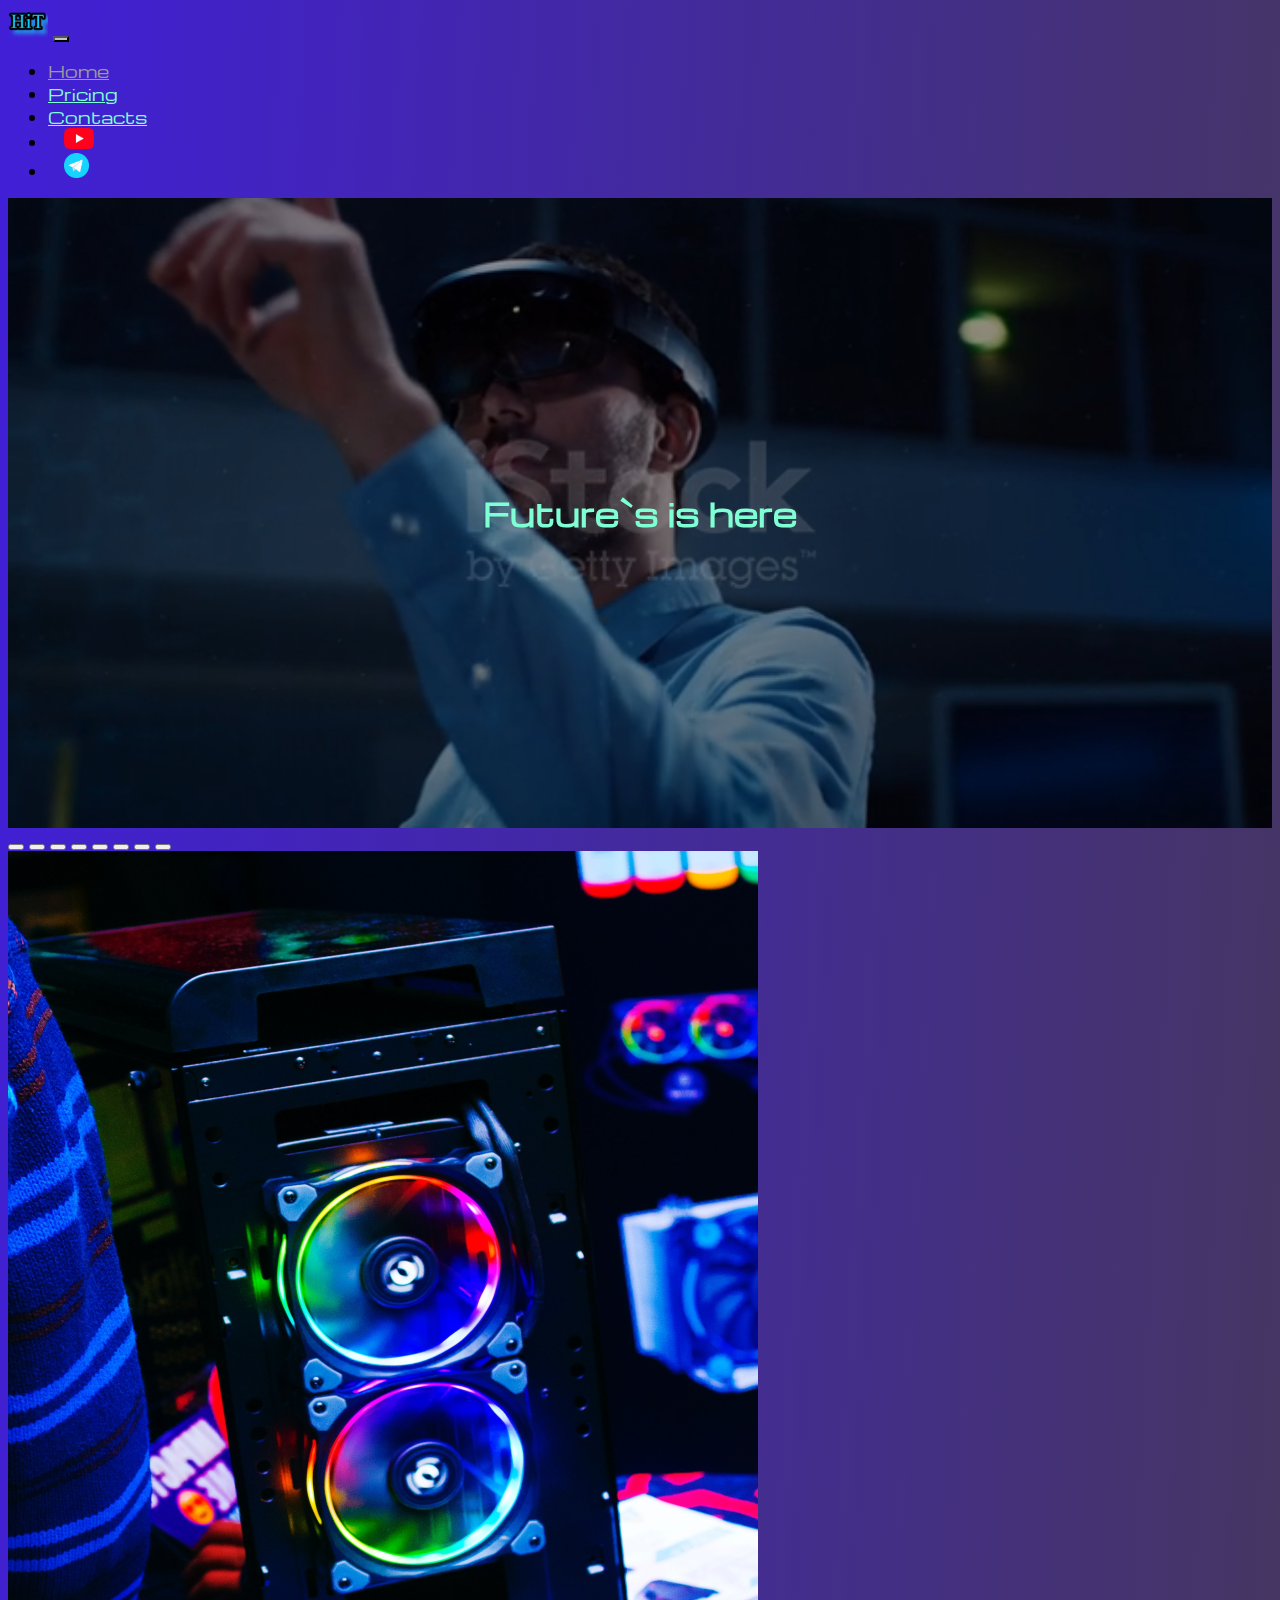
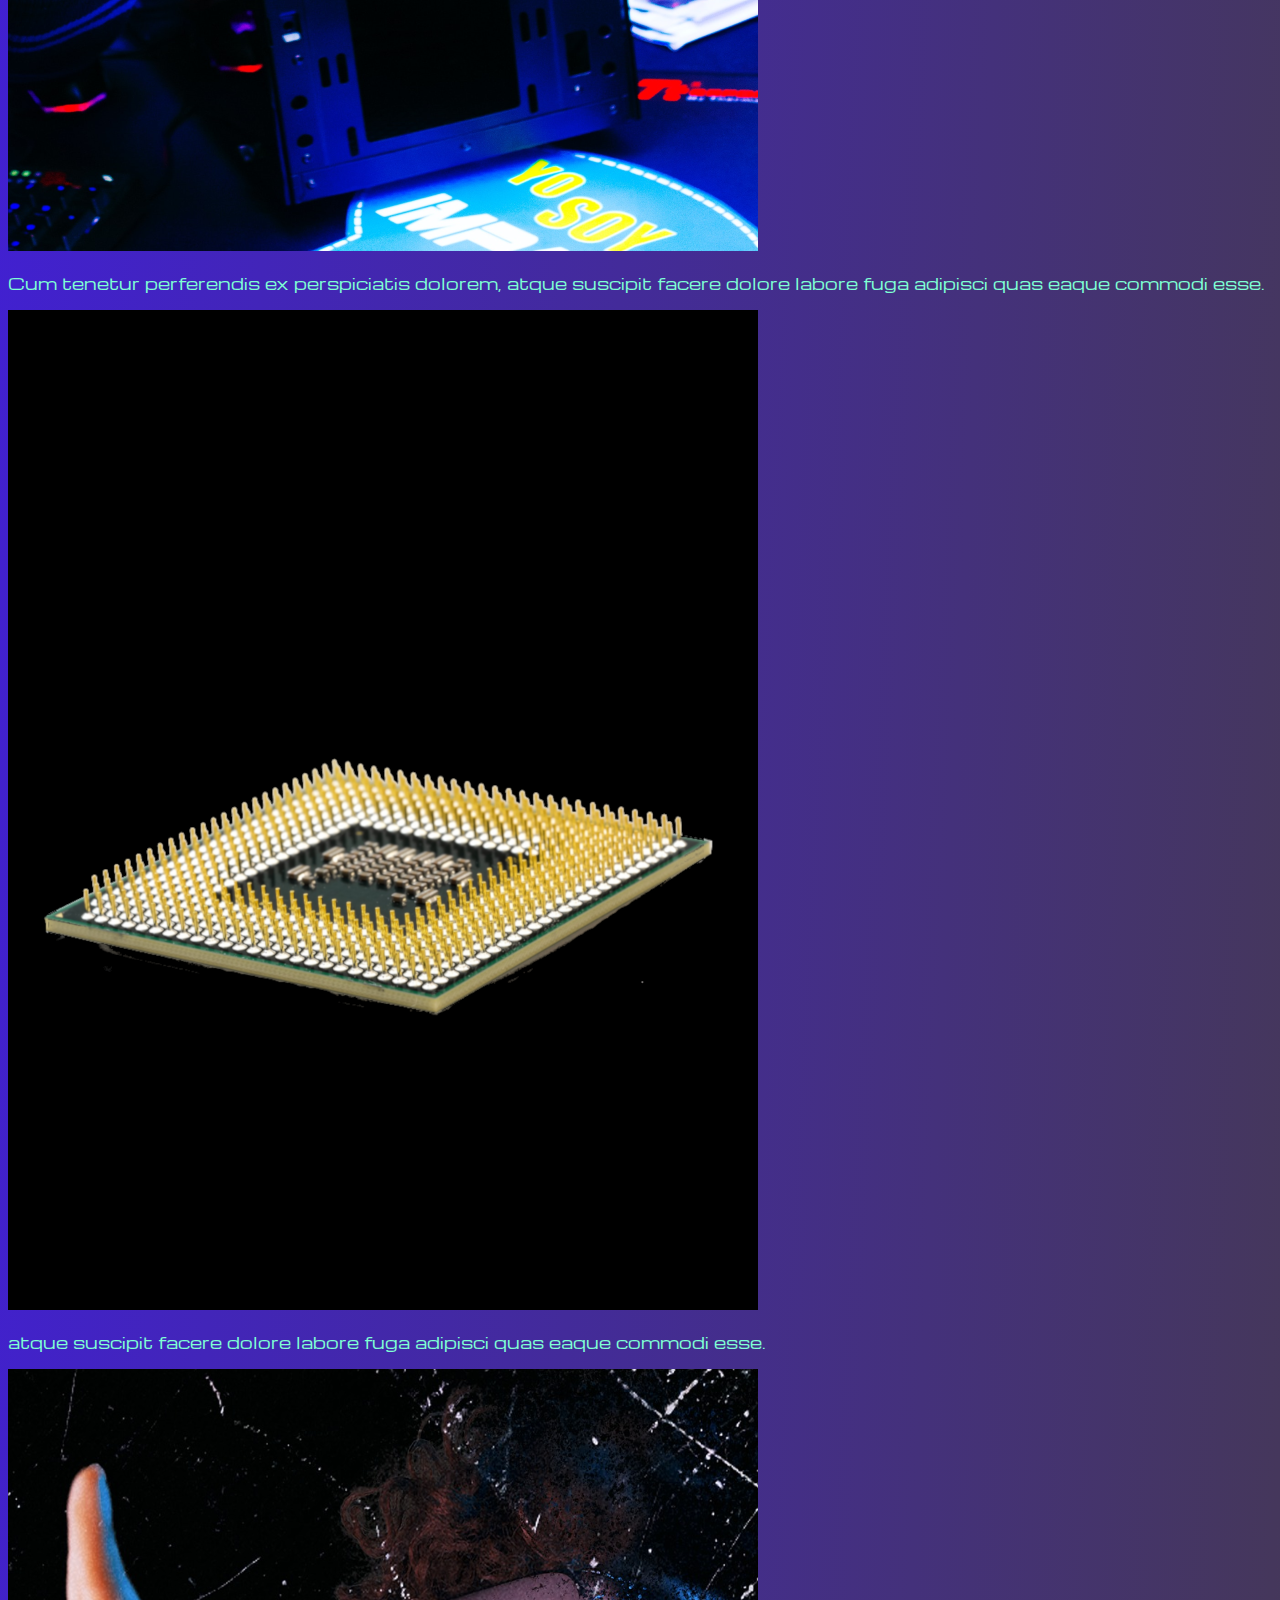
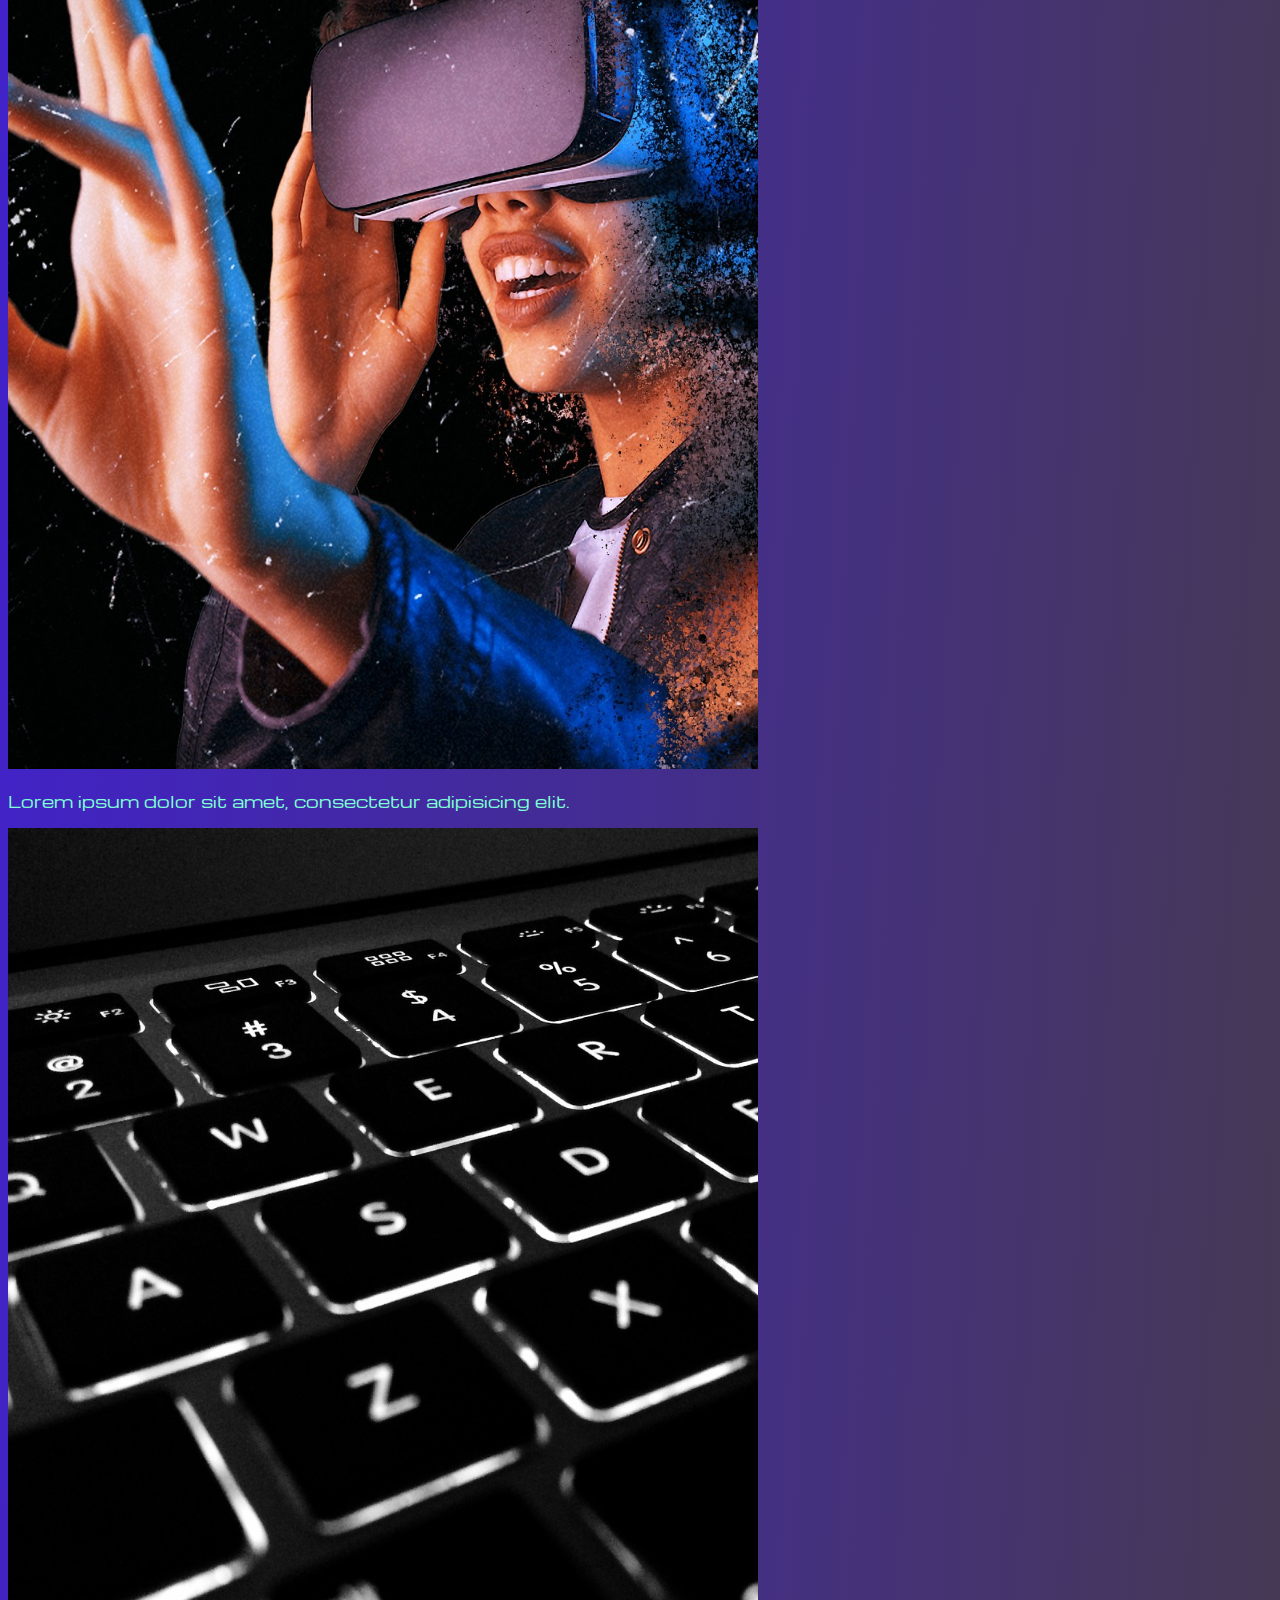
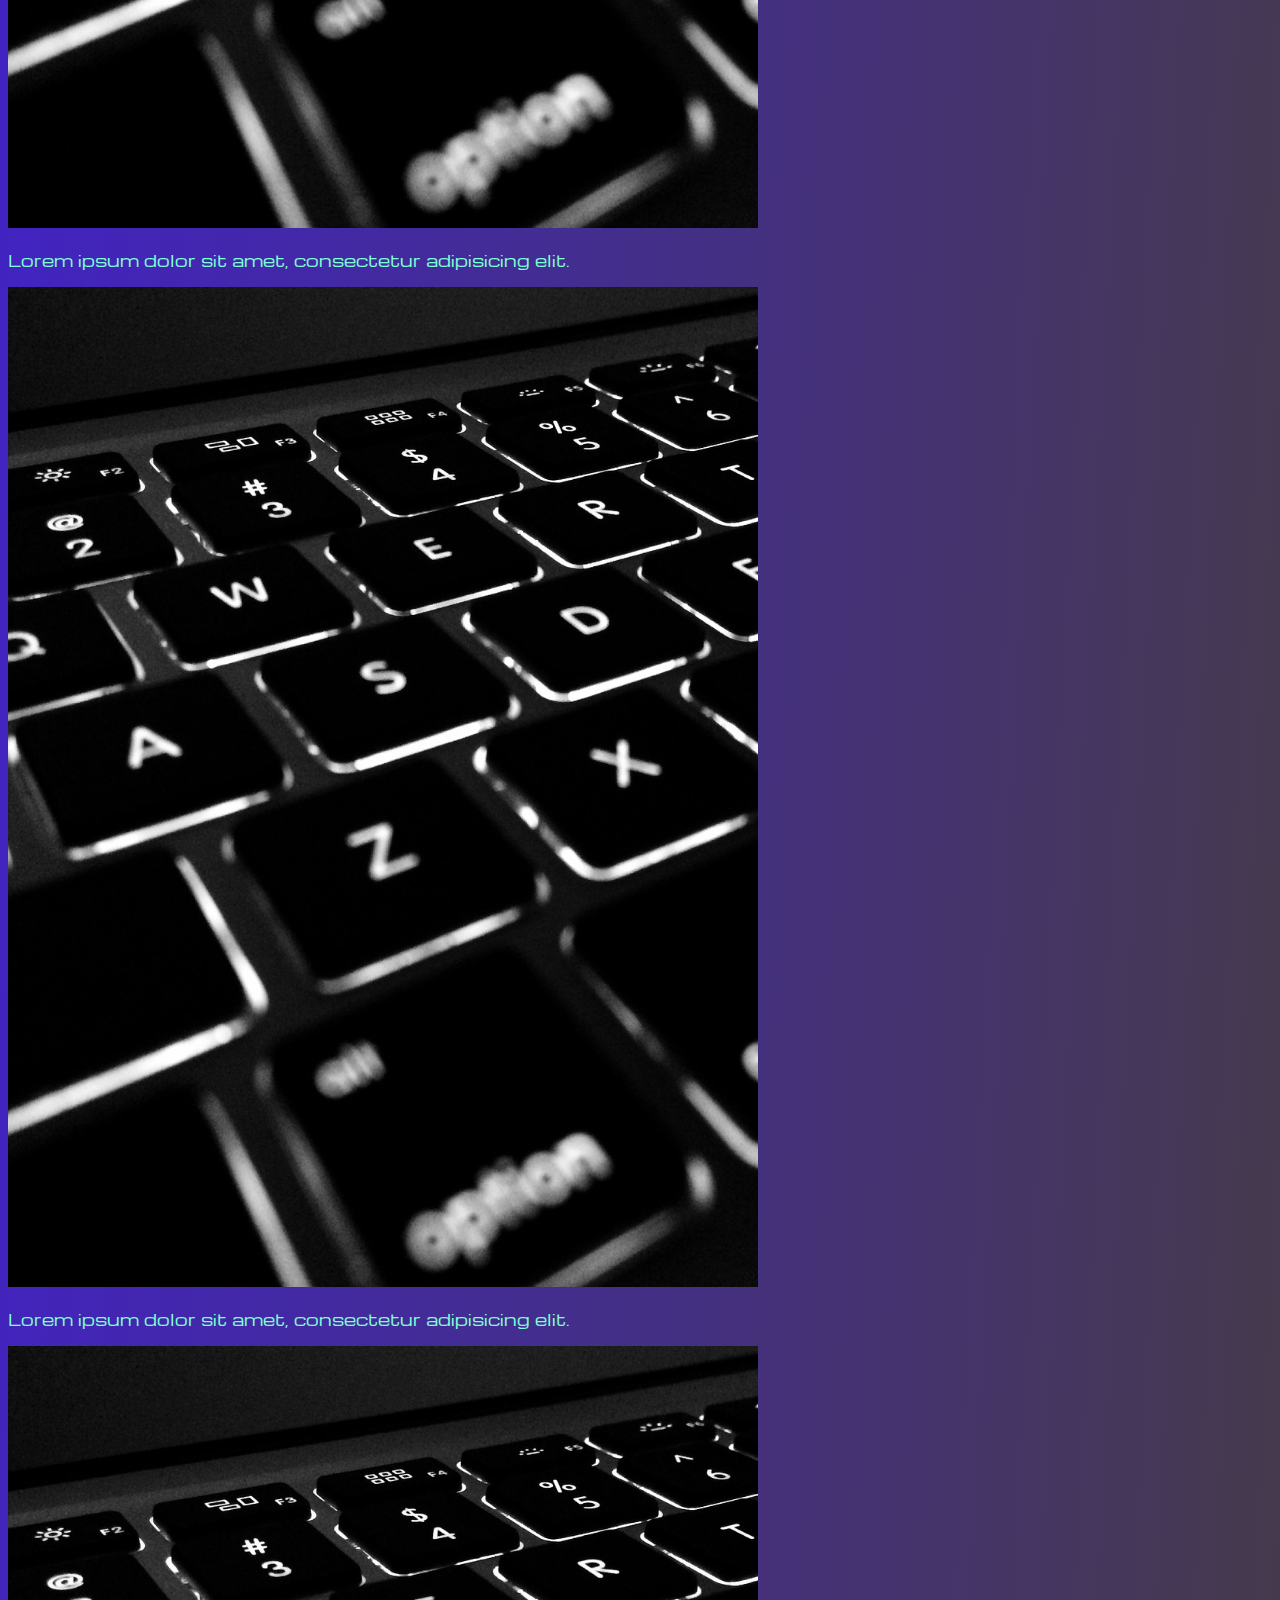
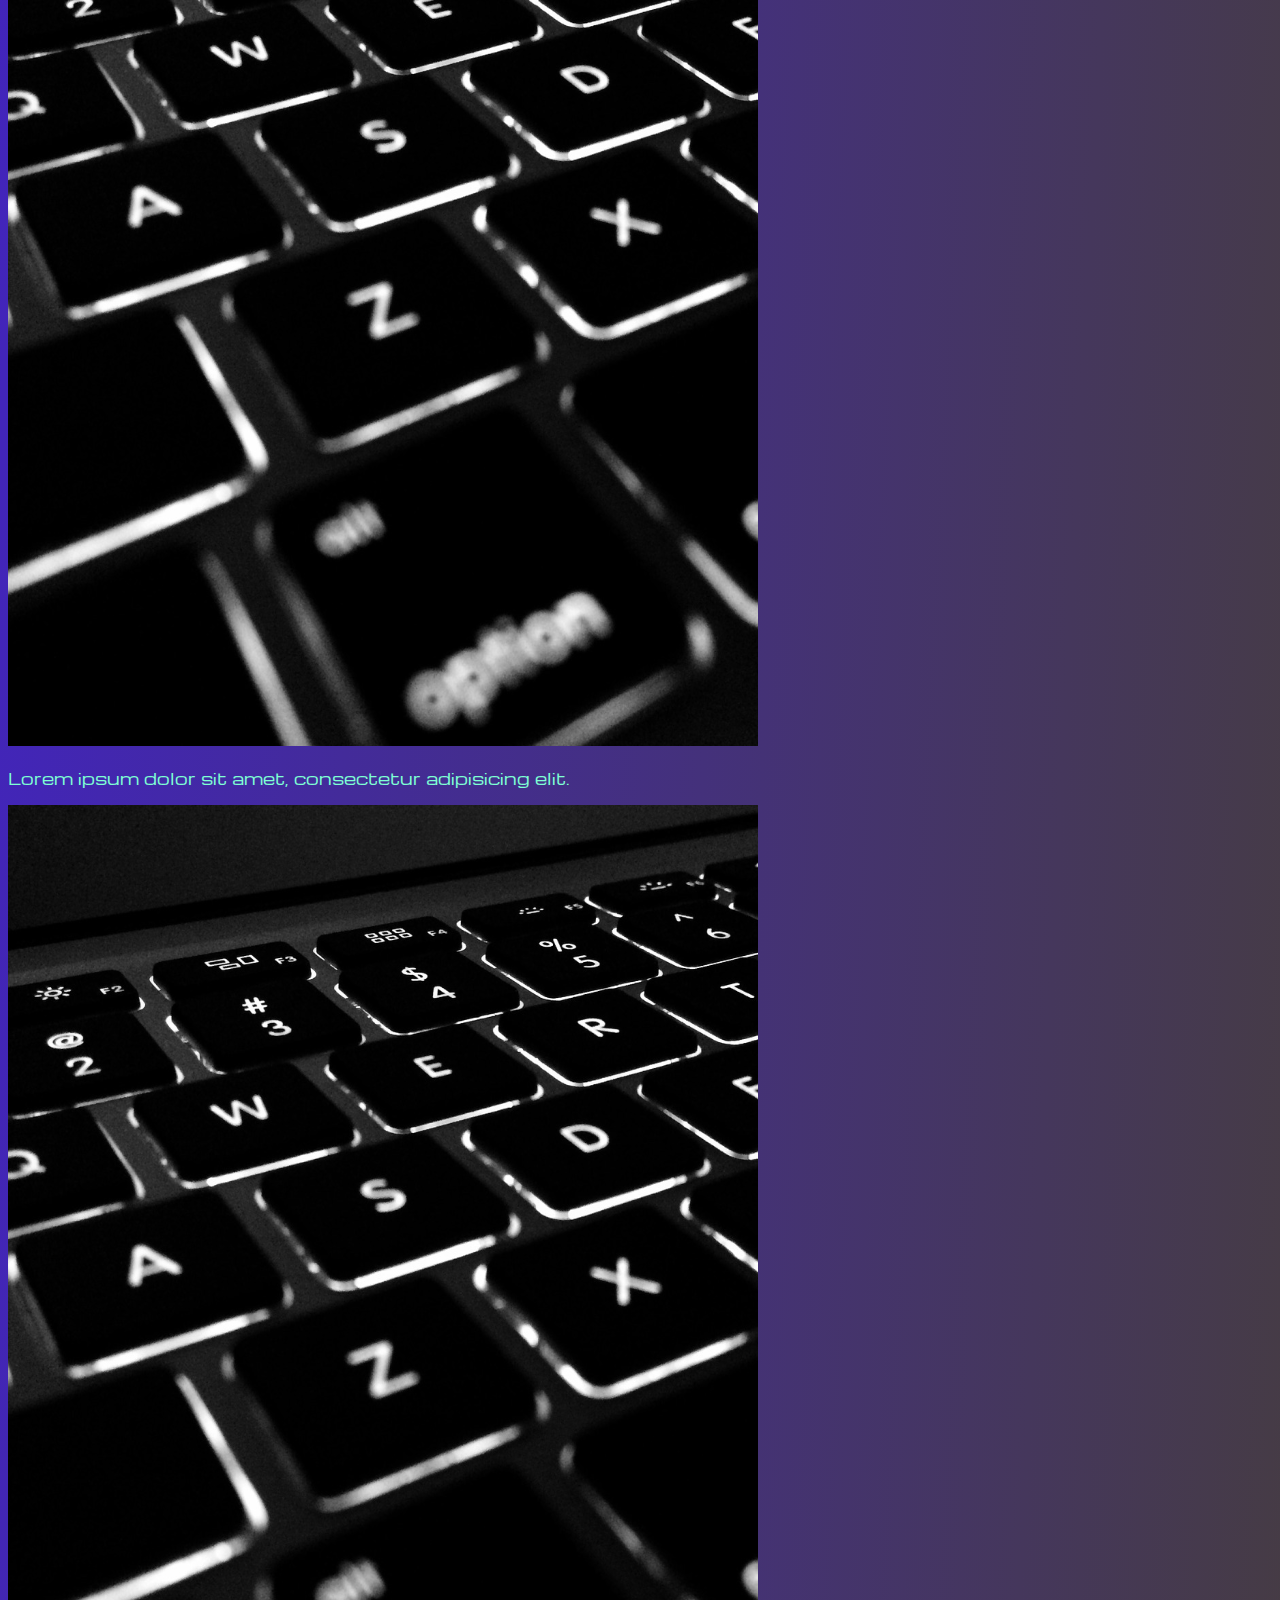
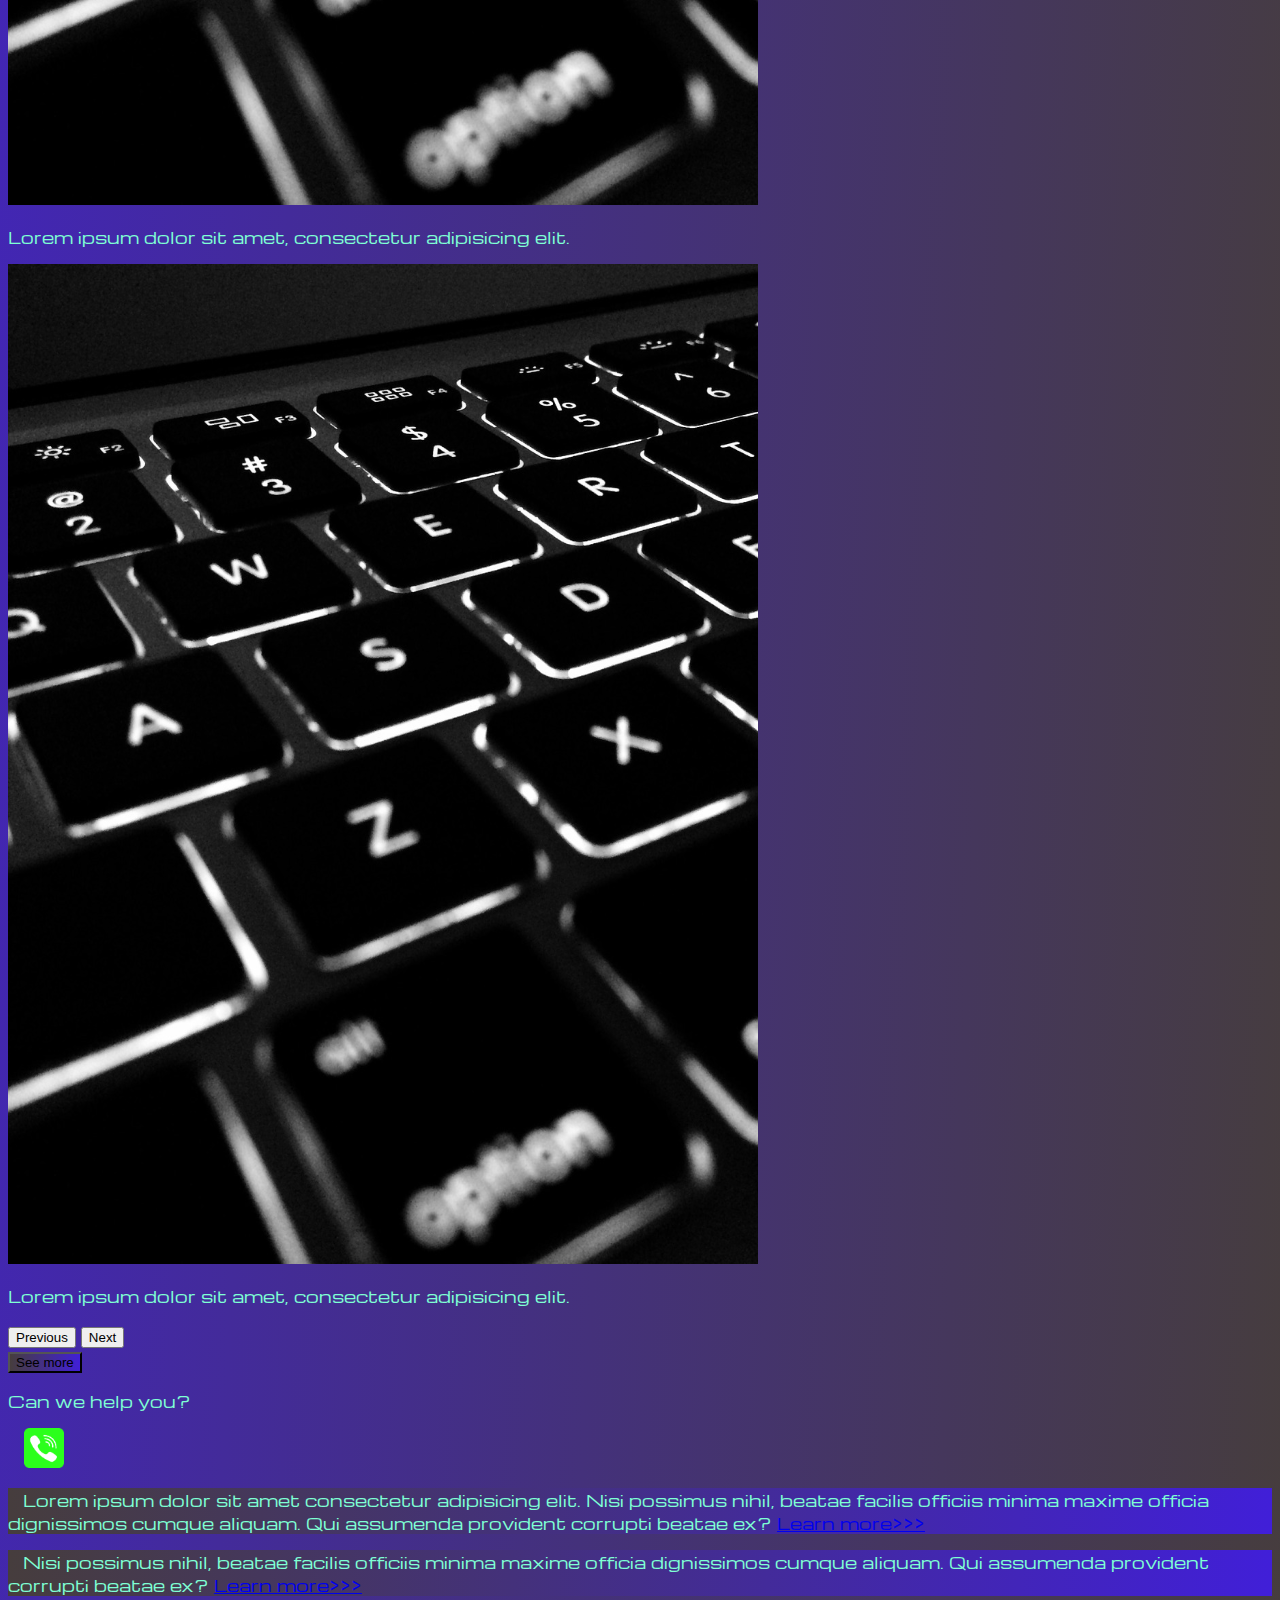
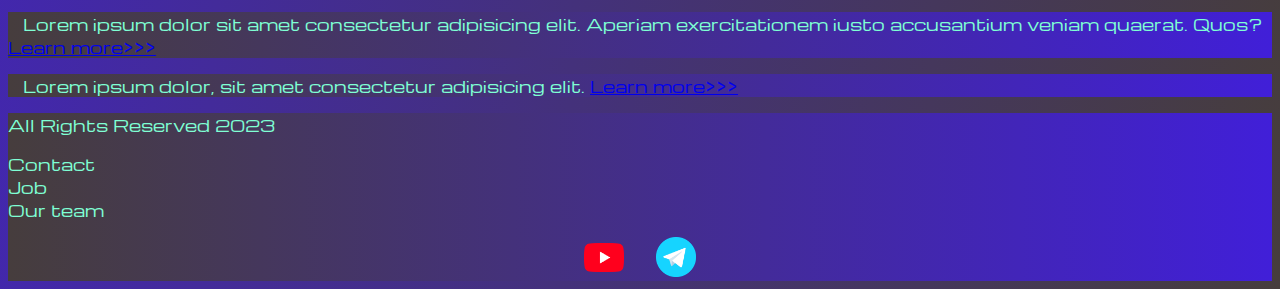
<file: index.html>
<!DOCTYPE html>
<html lang="en">

<head>
  <meta charset="UTF-8">
  <meta http-equiv="X-UA-Compatible" content="IE=edge">
  <meta name="viewport" content="width=device-width, initial-scale=1.0">
  <link href="https://cdn.jsdelivr.net/npm/bootstrap@5.2.3/dist/css/bootstrap.min.css" rel="stylesheet"
    integrity="sha384-rbsA2VBKQhggwzxH7pPCaAqO46MgnOM80zW1RWuH61DGLwZJEdK2Kadq2F9CUG65" crossorigin="anonymous">
  <link rel="stylesheet" href="source/styles/mycss.css">
  <link rel="stylesheet" href="source/styles/bgvideo.css">
  <link rel="apple-touch-icon" sizes="180x180" href="source/files/favicon_io//apple-touch-icon.png">
  <link rel="icon" type="image/png" sizes="32x32" href="source/files/favicon_io//favicon-32x32.png">
  <link rel="icon" type="image/png" sizes="16x16" href="source/files/favicon_io//favicon-16x16.png">
  <link rel="manifest" href="/site.webmanifest">
 

  <title>HiT</title>

</head>

<body>
  <header>
    <nav class="navbar navbar-expand-lg bg-dark">
      <div class="container-fluid">
        <a class="navbar-brand" href="/"><img src="source/files/logo.png" alt="..."></a>
        <button class="navbar-toggler" type="button" data-bs-toggle="collapse" data-bs-target="#navbarNav"
          aria-controls="navbarNav" aria-expanded="false" aria-label="Toggle navigation">
          <span class="navbar-toggler-icon"></span>
        </button>
        <div class="collapse navbar-collapse" id="navbarNav">
          <ul class="navbar-nav">
            <li class="nav-item">
              <a class="nav-link active" aria-current="page" href="/">Home</a>
            </li>
            <li class="nav-item">
              <a class="nav-link" href="pricing.html">Pricing</a>
            </li>
            <li class="nav-item">
              <a class="nav-link" href="pricing.html">Contacts</a>
            </li>
            <li class="nav-item">
              <a class="nav-link" href="pricing.html">
                <a href="#"><img style="width: 30px; margin-inline: 1em;" src="source/files/yt.png" alt="..."></a></a>
            </li>
            <li class="nav-item">
              <a class="nav-link" href="pricing.html">
                <a href="#"><img style="width: 25px; margin-inline: 1em;" src="source/files/tg.png" alt="..."></a></a>
            </li>

          </ul>
        </div>
      </div>
    </nav>
  </header>
  <section>
    <div class="bgvideo">
      <video src="source/files/istockphoto-1334309482-640_adpp_is.mp4" type="video/mp4" autoplay muted loop></video>
      <div class="effects"></div>
      <div class="videotext">
        <h1>Future`s is here</h1>
      </div>    </div>

    <div class="container-fluid mt-4">
      <div class="row">
        <div class="col-lg-1">

        </div>
        <div class="col-lg-8 col-md-12">
          <div class="row">
            <div id="carouselExampleIndicators" class="carousel slide">
              <div class="carousel-indicators">
                <button type="button" data-bs-target="#carouselExampleIndicators" data-bs-slide-to="0" class="active"
                  aria-current="true" aria-label="Slide 1"></button>
                <button type="button" data-bs-target="#carouselExampleIndicators" data-bs-slide-to="1"
                  aria-label="Slide 2"></button>
                <button type="button" data-bs-target="#carouselExampleIndicators" data-bs-slide-to="2"
                  aria-label="Slide 3"></button>
                <button type="button" data-bs-target="#carouselExampleIndicators" data-bs-slide-to="3"
                  aria-label="Slide 4"></button>
                <button type="button" data-bs-target="#carouselExampleIndicators" data-bs-slide-to="4"
                  aria-label="Slide 5"></button>
                <button type="button" data-bs-target="#carouselExampleIndicators" data-bs-slide-to="5"
                  aria-label="Slide 6"></button>
                <button type="button" data-bs-target="#carouselExampleIndicators" data-bs-slide-to="6"
                  aria-label="Slide 7"></button>
                <button type="button" data-bs-target="#carouselExampleIndicators" data-bs-slide-to="7"
                  aria-label="Slide 8"></button>

              </div>
              <div class="carousel-inner">
                <div class="carousel-item active">
                  <div class="d-block w-100">
                    <div class="row">
                      <div class="col lg-6 col-mg6">
                        <img src="source/images/gaming pc.png" class="w-100" alt="...">
                      </div>
                      <div class="col lg-6 col-mg6 slidetext">
                        <p>Cum tenetur perferendis ex perspiciatis dolorem, atque suscipit facere dolore labore fuga
                          adipisci quas eaque commodi esse.</p>

                      </div>
                    </div>
                  </div>
                </div>
                <div class="carousel-item">
                  <div class="d-block w-100">
                    <div class="row">
                      <div class="col lg-6 col-mg6">
                        <img src="source/images/cpu.png" class="w-100" alt="...">
                      </div>
                      <div class="col lg-6 col-mg6 slidetext">
                        <p>atque suscipit facere dolore labore fuga adipisci quas eaque commodi esse.</p>

                      </div>
                    </div>
                  </div>
                </div>
                <div class="carousel-item">
                  <div class="d-block w-100">
                    <div class="row">
                      <div class="col lg-6 col-mg6">
                        <img src="source/images/vr.png" class="w-100" alt="...">
                      </div>
                      <div class="col lg-6 col-mg6 slidetext">
                        <p>Lorem ipsum dolor sit amet, consectetur adipisicing elit.</p>

                      </div>
                    </div>
                  </div>
                </div>
                <div class="carousel-item">
                  <div class="d-block w-100">
                    <div class="row">
                      <div class="col lg-6 col-mg6">
                        <img src="source/images/acc.png" class="w-100" alt="...">
                      </div>
                      <div class="col lg-6 col-mg6 slidetext">
                        <p>Lorem ipsum dolor sit amet, consectetur adipisicing elit.</p>

                      </div>
                    </div>
                  </div>
                </div>
                <div class="carousel-item">
                  <div class="d-block w-100">
                    <div class="row">
                      <div class="col lg-6 col-mg6">
                        <img src="source/images/acc.png" class="w-100" alt="...">
                      </div>
                      <div class="col lg-6 col-mg6 slidetext">
                        <p>Lorem ipsum dolor sit amet, consectetur adipisicing elit.</p>

                      </div>
                    </div>
                  </div>
                </div>
                <div class="carousel-item">
                  <div class="d-block w-100">
                    <div class="row">
                      <div class="col lg-6 col-mg6">
                        <img src="source/images/acc.png" class="w-100" alt="...">
                      </div>
                      <div class="col lg-6 col-mg6 slidetext">
                        <p>Lorem ipsum dolor sit amet, consectetur adipisicing elit.</p>

                      </div>
                    </div>
                  </div>
                </div>
                <div class="carousel-item">
                  <div class="d-block w-100">
                    <div class="row">
                      <div class="col lg-6 col-mg6">
                        <img src="source/images/acc.png" class="w-100" alt="...">
                      </div>
                      <div class="col lg-6 col-mg6 slidetext">
                        <p>Lorem ipsum dolor sit amet, consectetur adipisicing elit.</p>

                      </div>
                    </div>
                  </div>
                </div>
                <div class="carousel-item">
                  <div class="d-block w-100">
                    <div class="row">
                      <div class="col lg-6 col-mg6">
                        <img src="source/images/acc.png" class="w-100" alt="...">
                      </div>
                      <div class="col lg-6 col-mg6 slidetext">
                        <p>Lorem ipsum dolor sit amet, consectetur adipisicing elit.</p>

                      </div>
                    </div>
                  </div>
                </div>
              </div>
              <button class="carousel-control-prev" type="button" data-bs-target="#carouselExampleIndicators"
                data-bs-slide="prev">
                <span class="carousel-control-prev-icon" aria-hidden="true"></span>
                <span class="visually-hidden">Previous</span>
              </button>
              <button class="carousel-control-next" type="button" data-bs-target="#carouselExampleIndicators"
                data-bs-slide="next">
                <span class="carousel-control-next-icon" aria-hidden="true"></span>
                <span class="visually-hidden">Next</span>
              </button>
            </div>


            <div class="col-lg-12 col-md-12 text-center mt-4">
              <button type="button" class="btn btn-primary btn-lg my-4">See more</button>
            </div>
            <div class="col-lg-12 col-md-12 text-center mt-4">
              <p>Can we help you?</p>
            </div>
            <div class="col-lg-12 col-md-12 text-center">
              <img class="call-anim" style="width: 40px; margin-inline: 1em;" src="source/files/phone.png" alt="...">
            </div>

          </div>

        </div>
        <div class="col-lg-3 col-md-12 my-3">
          <div class="row px-2 ">
            <div class="col-lg-12 sidebar my-2">
              <p>Lorem ipsum dolor sit amet consectetur adipisicing elit. Nisi possimus nihil, beatae facilis officiis
                minima maxime officia dignissimos cumque aliquam. Qui assumenda provident corrupti beatae ex? <a
                  href="#">Learn more>>></a></p>

            </div>

            <div class="col-lg-12 sidebar my-2">
              <p>Nisi possimus nihil, beatae facilis officiis minima maxime officia dignissimos cumque aliquam. Qui
                assumenda provident corrupti beatae ex? <a href="#">Learn more>>></a></p>

            </div>

            <div class="col-lg-12 sidebar my-2">
              <p>Lorem ipsum dolor sit amet consectetur adipisicing elit. Aperiam exercitationem iusto accusantium
                veniam quaerat. Quos? <a href="#">Learn more>>></a></p>

            </div>

            <div class="col-lg-12 sidebar my-2">
              <p>Lorem ipsum dolor, sit amet consectetur adipisicing elit. <a href="#">Learn more>>></a></p>

            </div>
          </div>

        </div>

      </div>

    </div>

  </section>
  <footer class="mt-4">
    <div class="container-fluid">
      <div class="row">
        <div class="col-lg-4 col-md-12 footer-text text-center">
          <p>All Rights Reserved 2023</p>
        </div>
        <div class="col-lg-4 col-md-12 footer-text text-center">
          <p>Contact <br>Job <br> Our team</p>
        </div>
        <div class="col-lg-4 col-md-12 media-links">
          <a href="#"><img style="width: 40px; margin-inline: 1em;" src="source/files/yt.png" alt="..."></a>
          <a href="#"><img style="width: 40px; margin-inline: 1em;" src="source/files/tg.png" alt="..."></a>
        </div>

      </div>
    </div>

  </footer>


  <script src="https://cdn.jsdelivr.net/npm/bootstrap@5.2.3/dist/js/bootstrap.bundle.min.js"
    integrity="sha384-kenU1KFdBIe4zVF0s0G1M5b4hcpxyD9F7jL+jjXkk+Q2h455rYXK/7HAuoJl+0I4"
    crossorigin="anonymous"></script>
</body>

</html>
</file>
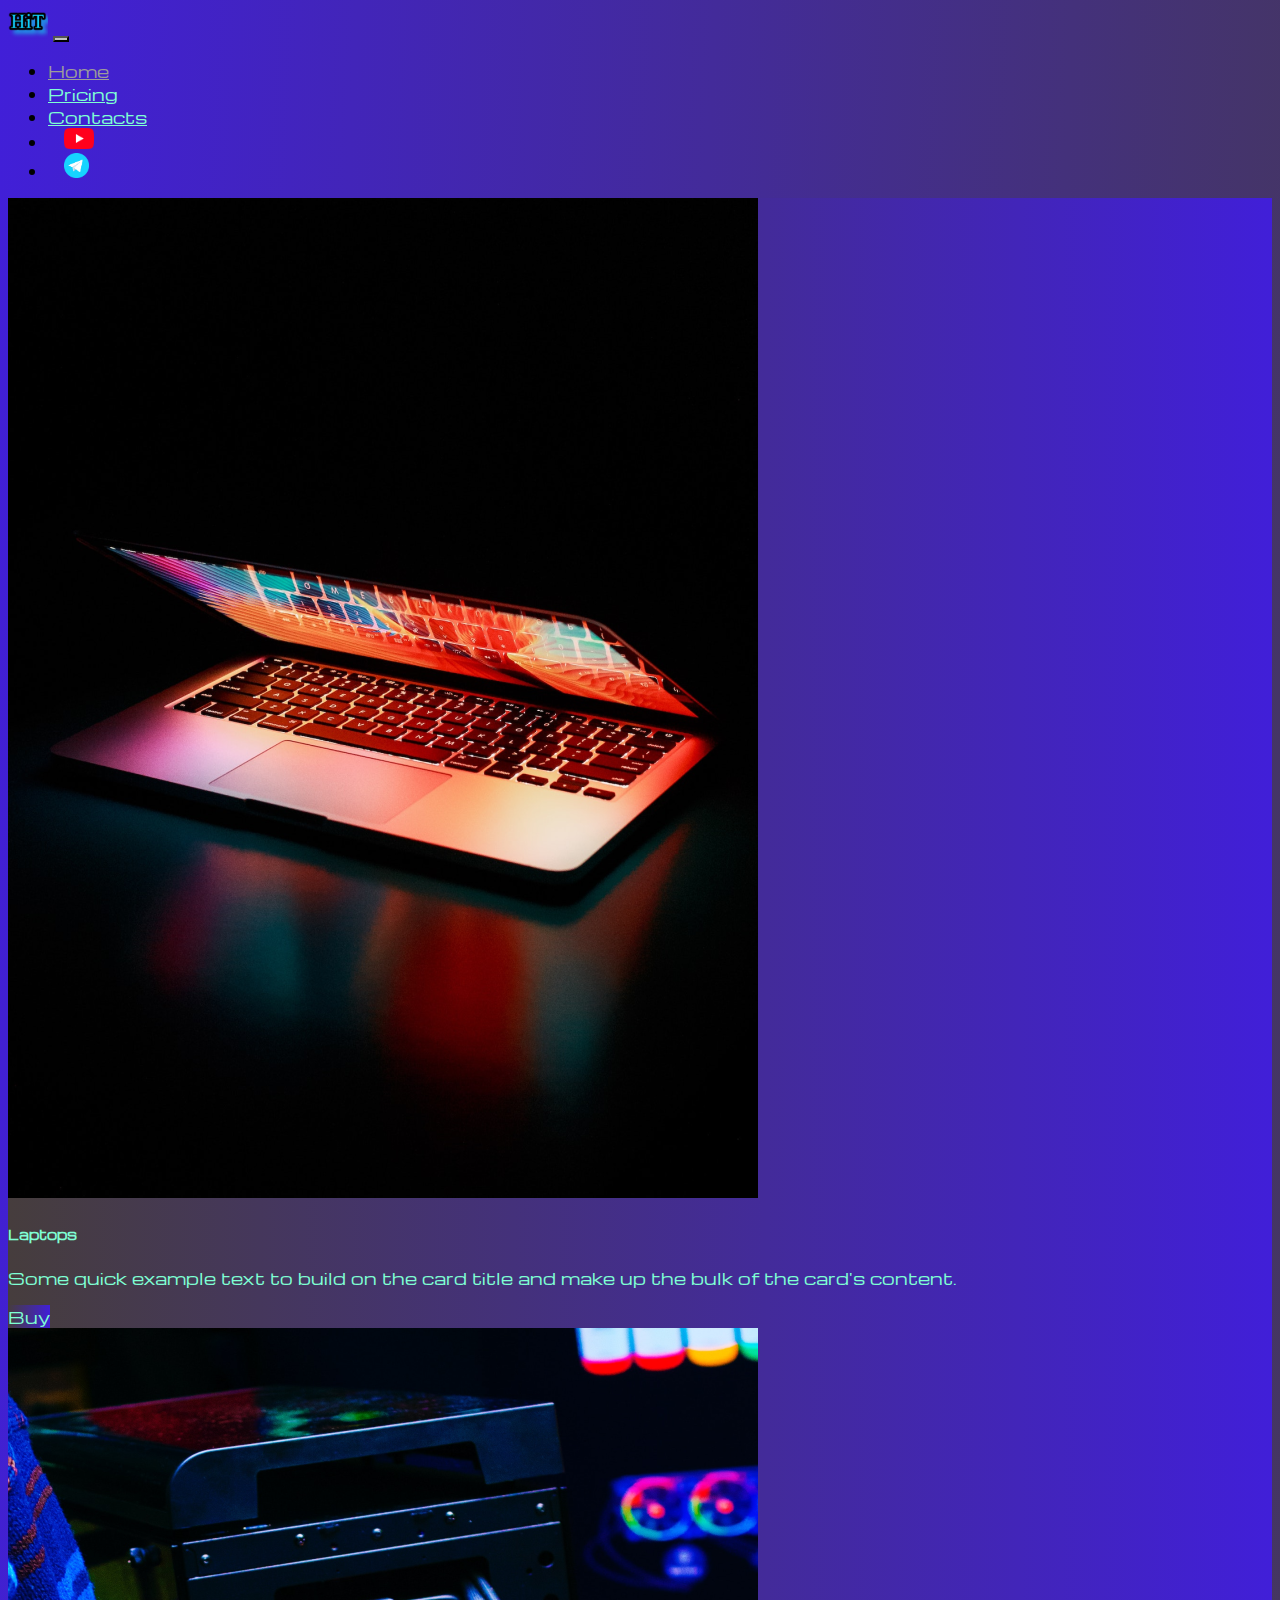
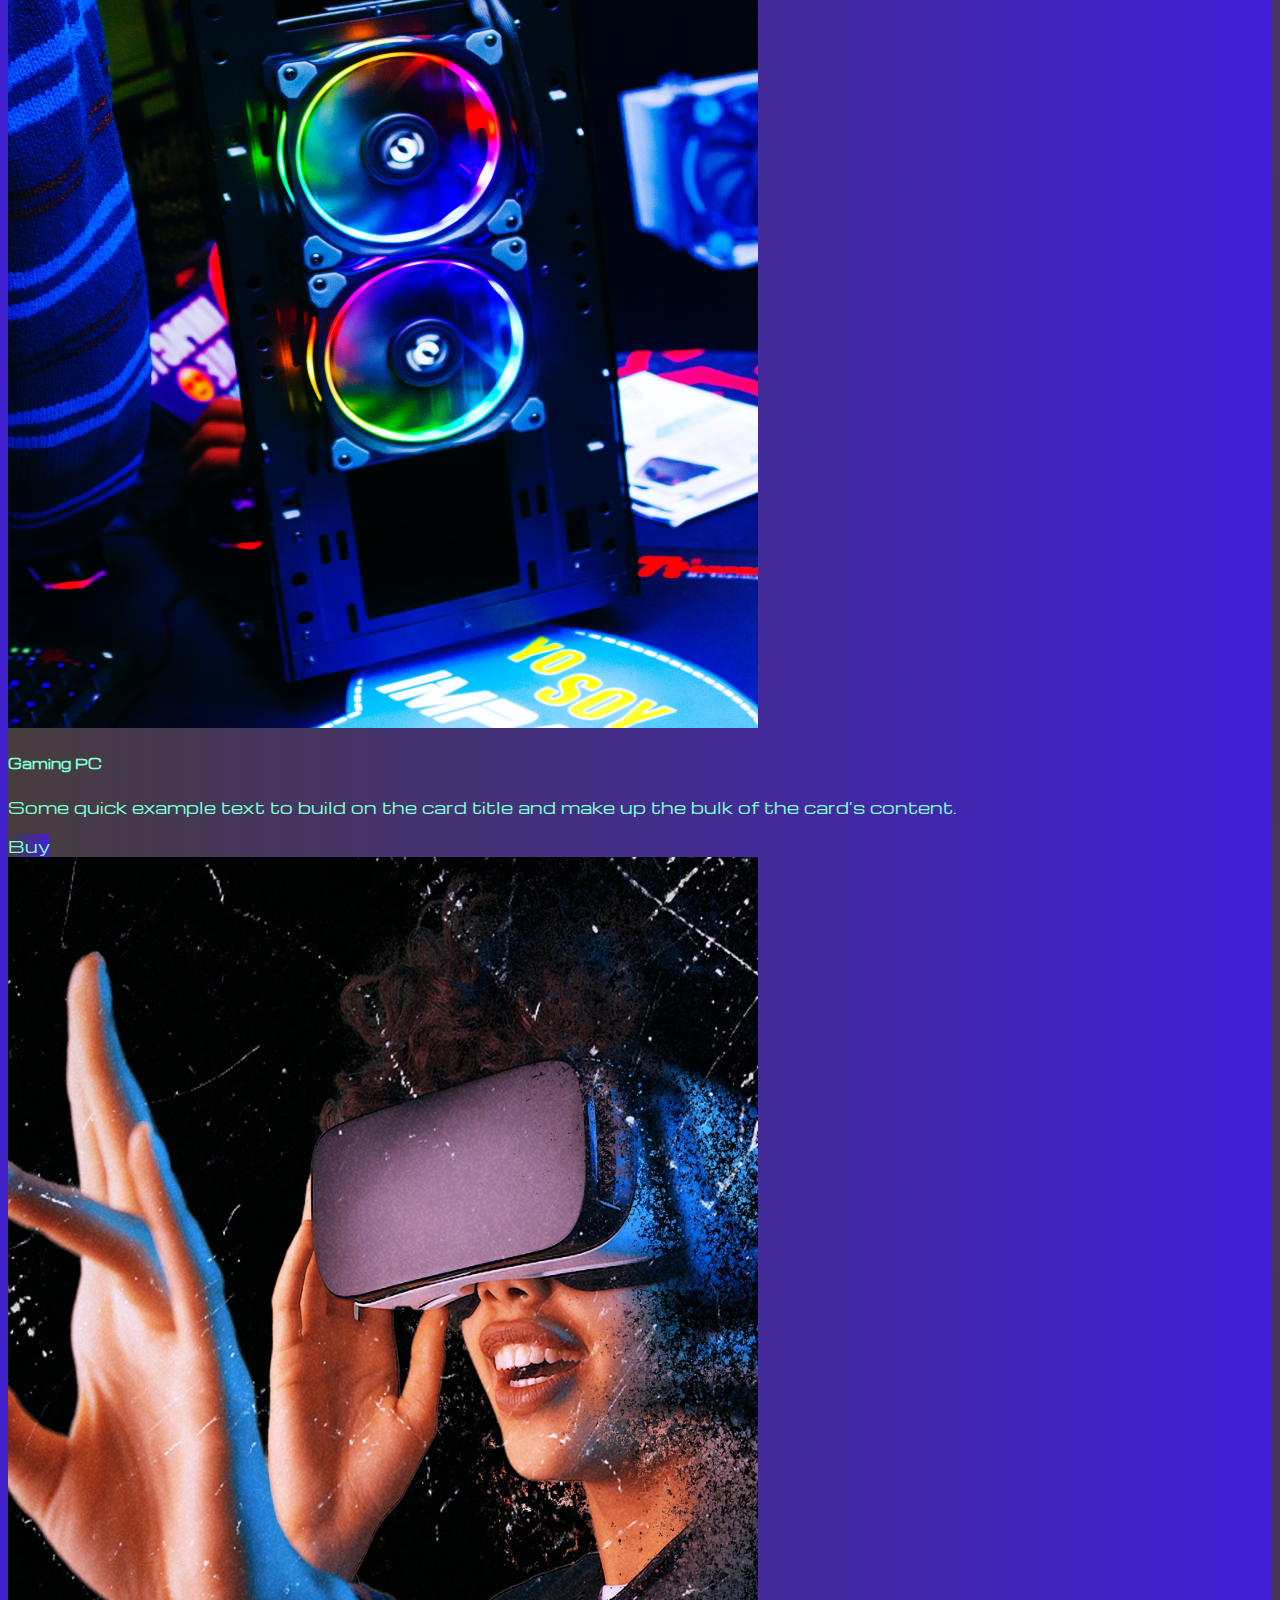
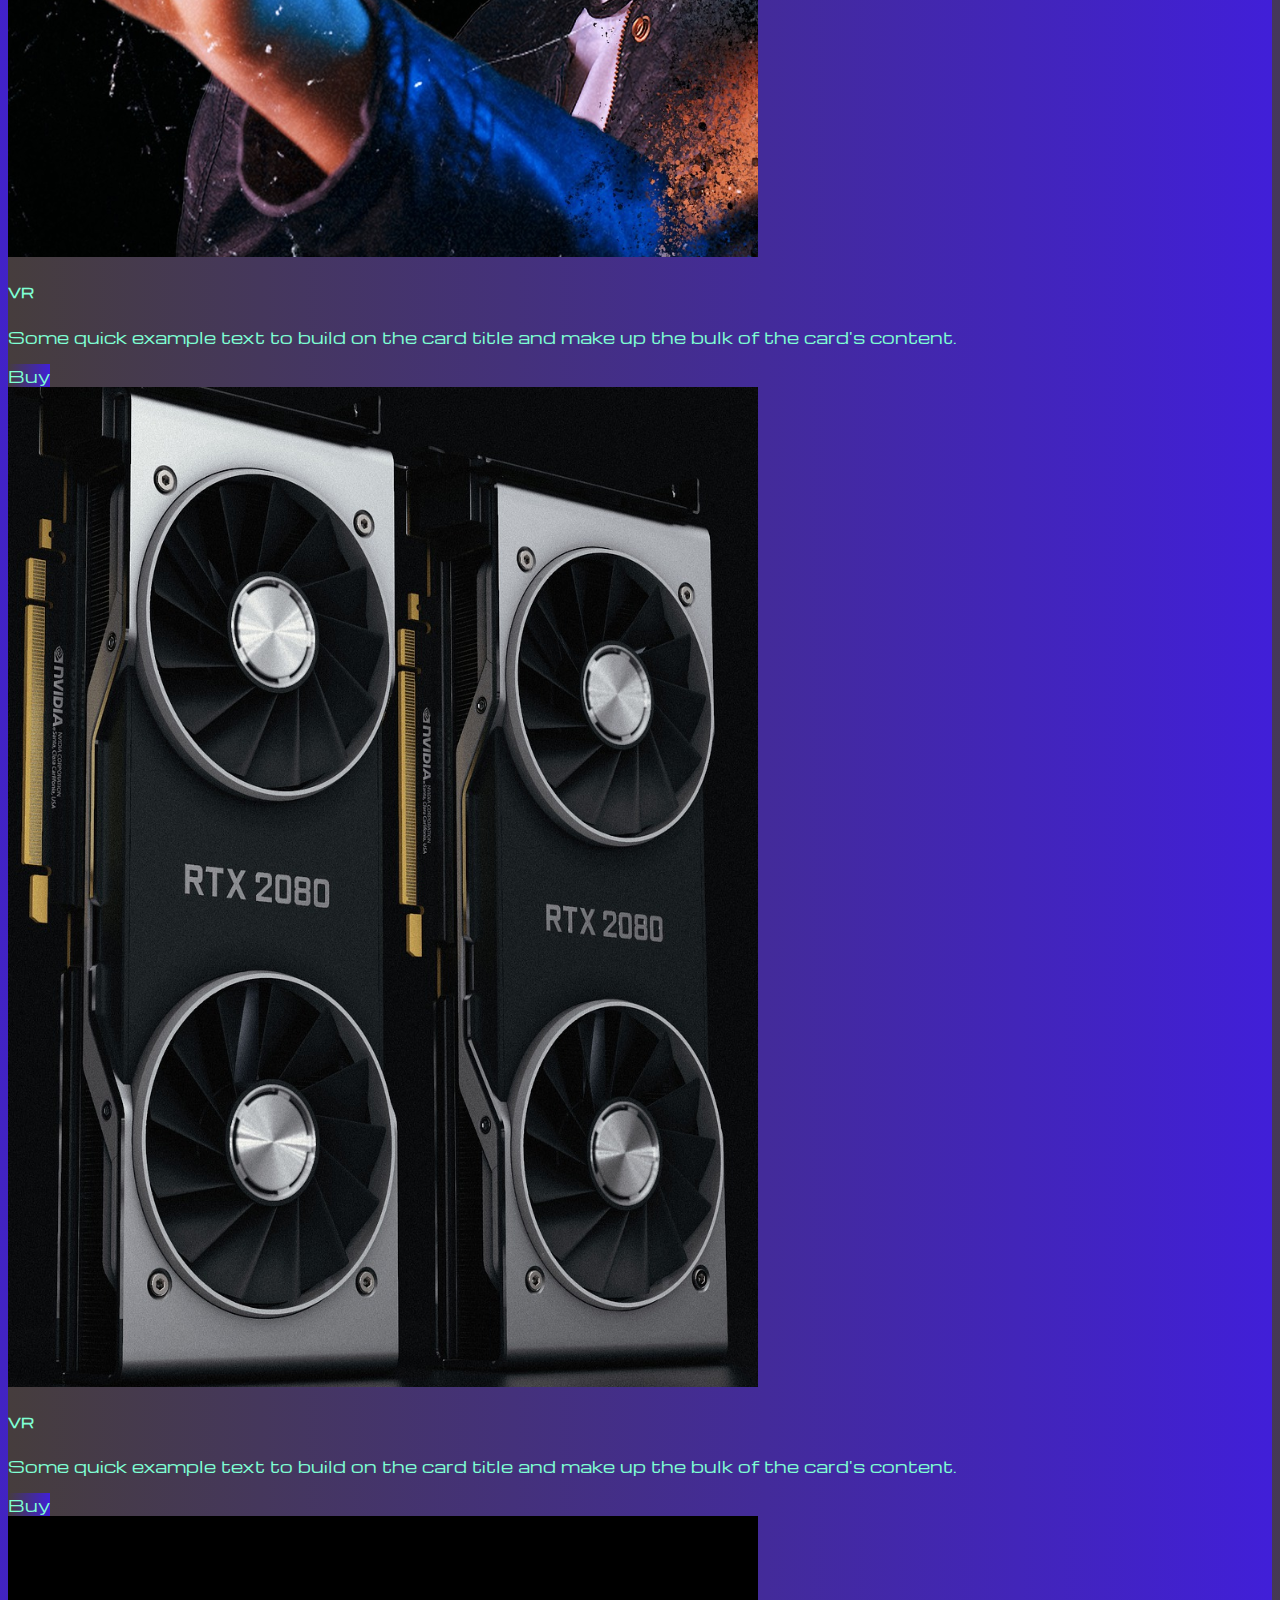
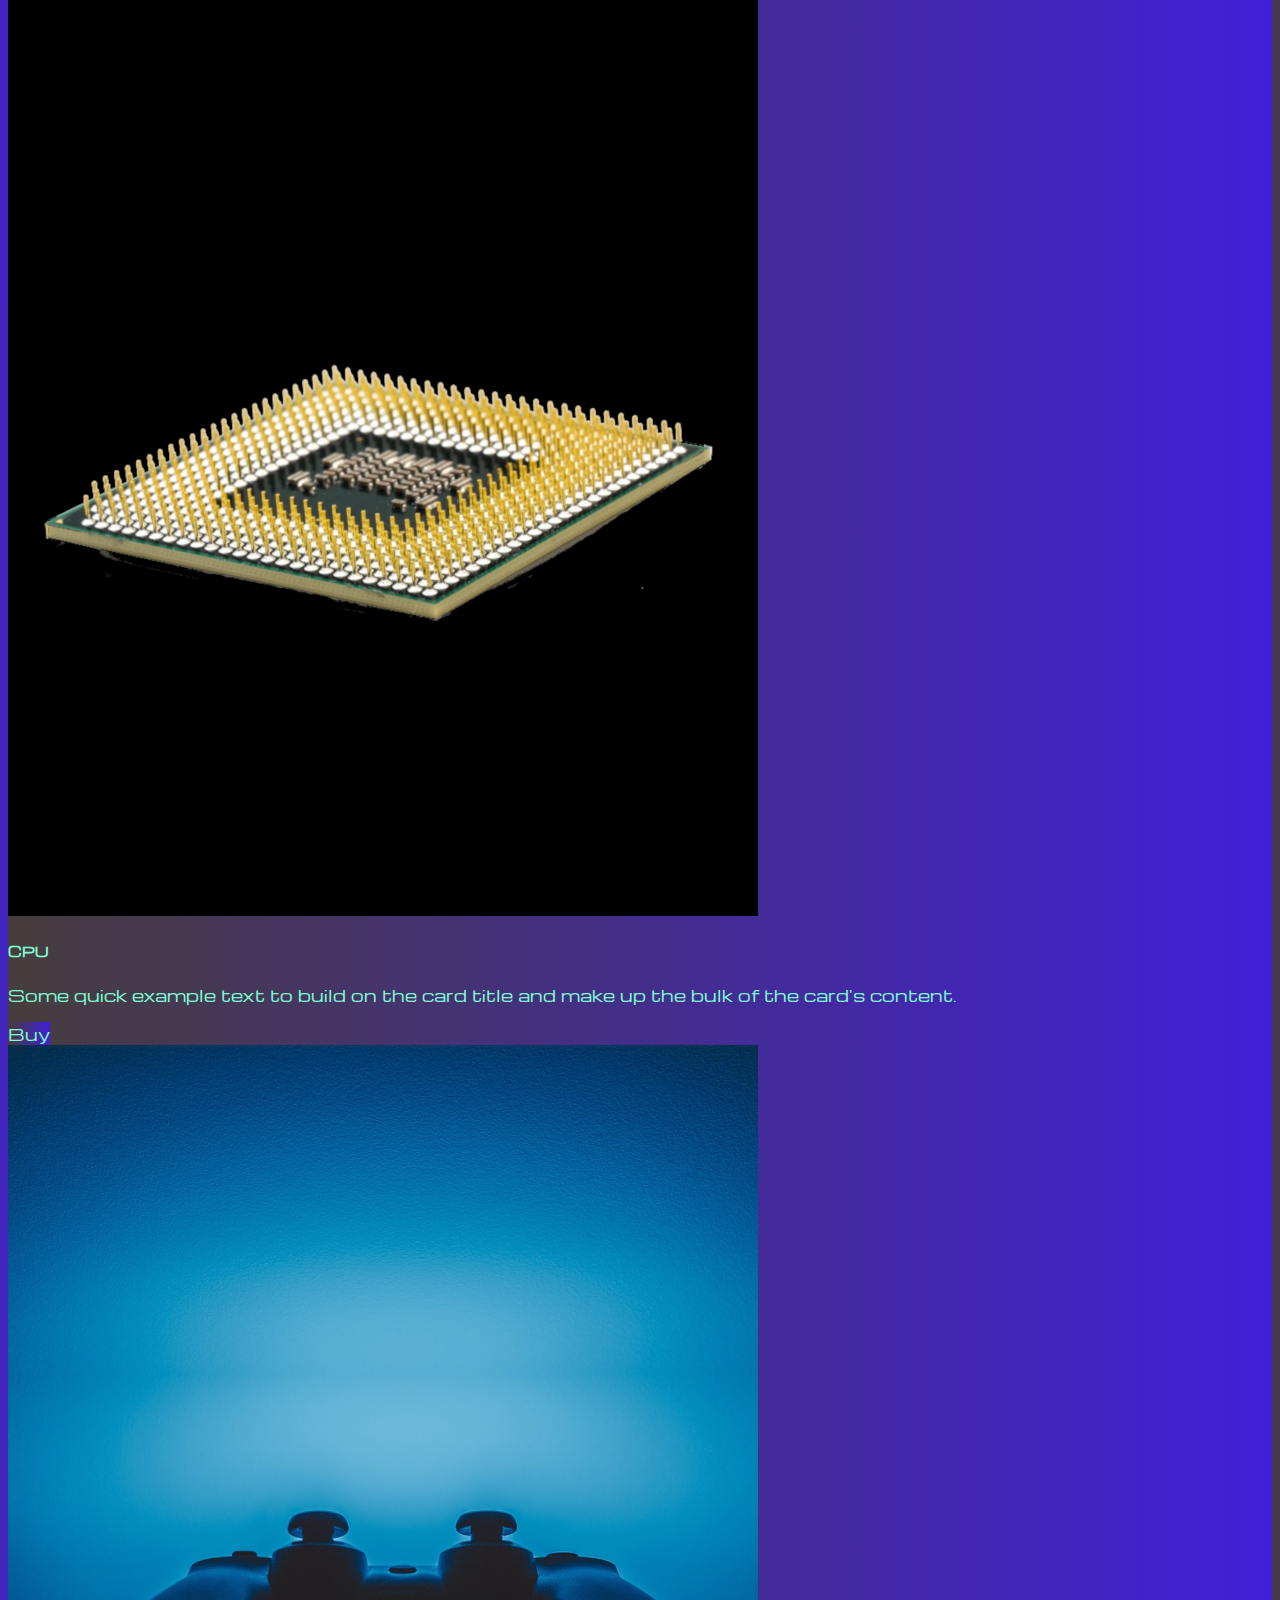
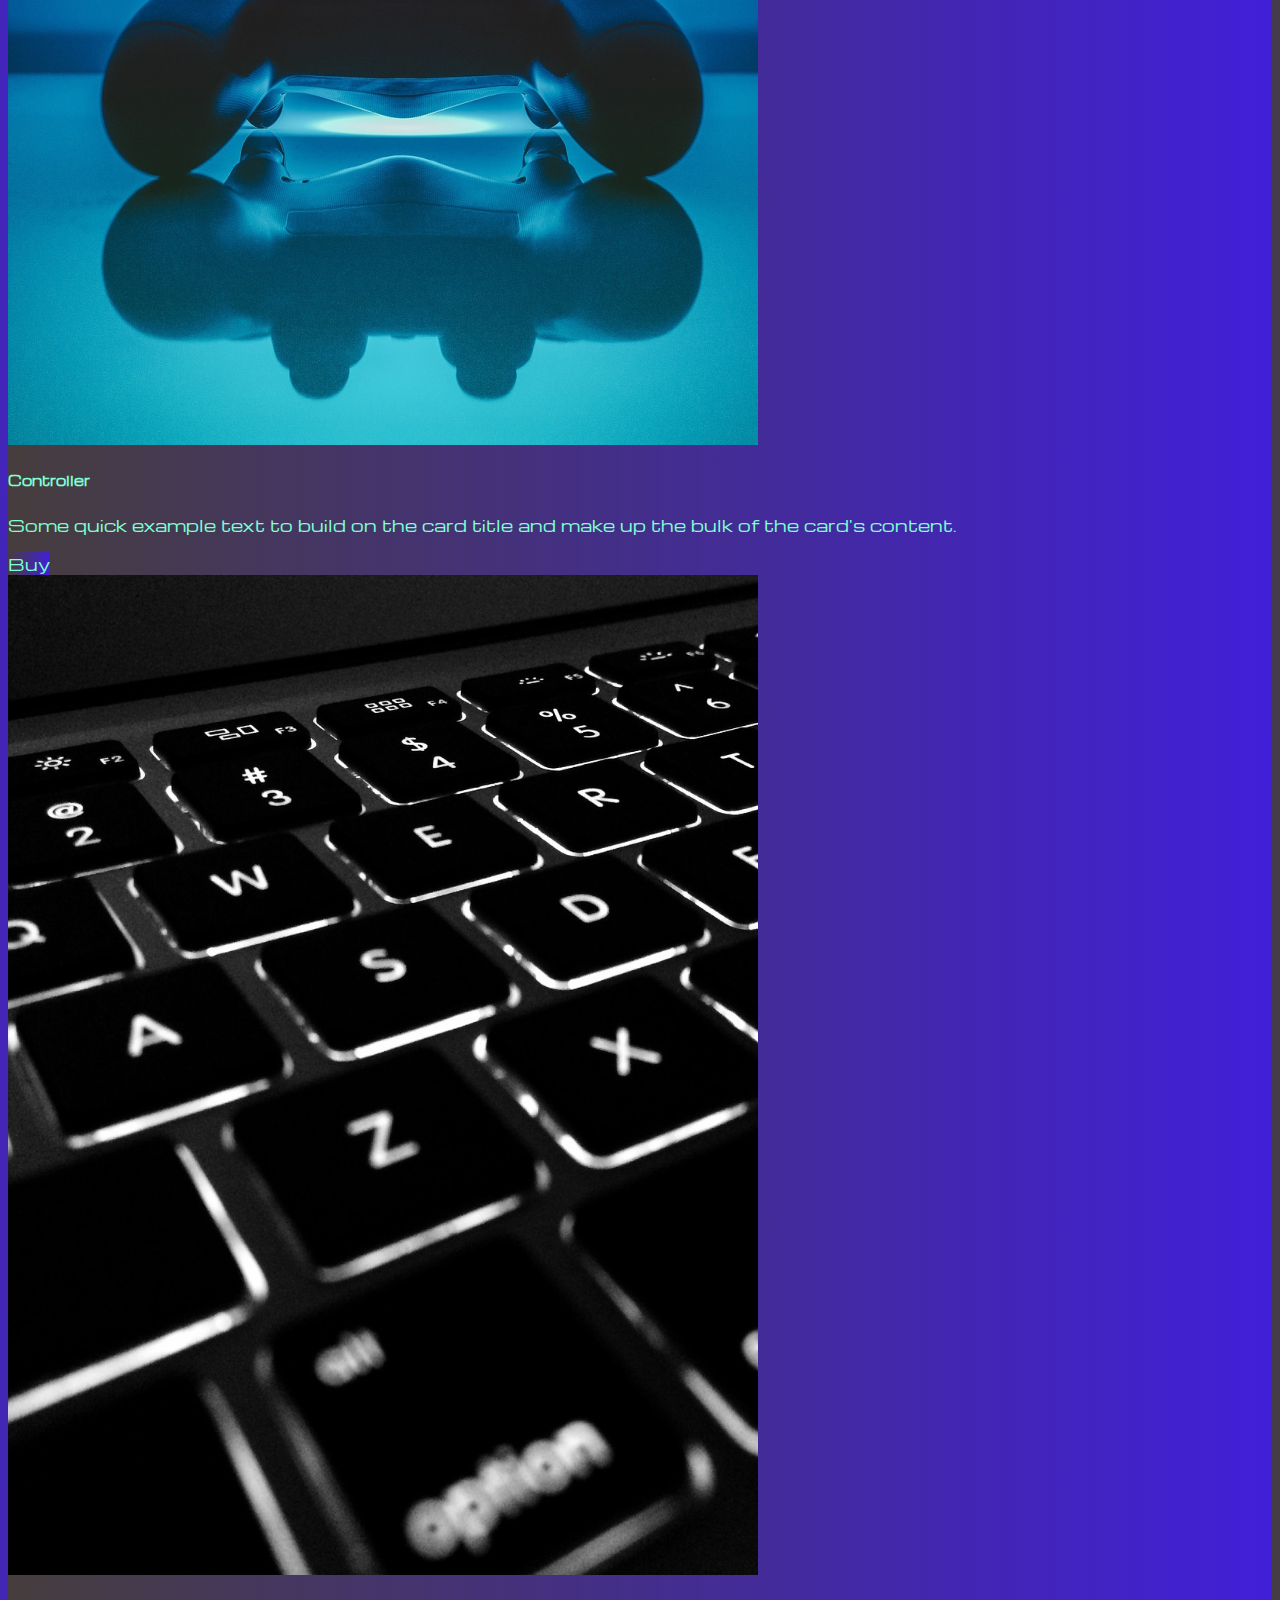
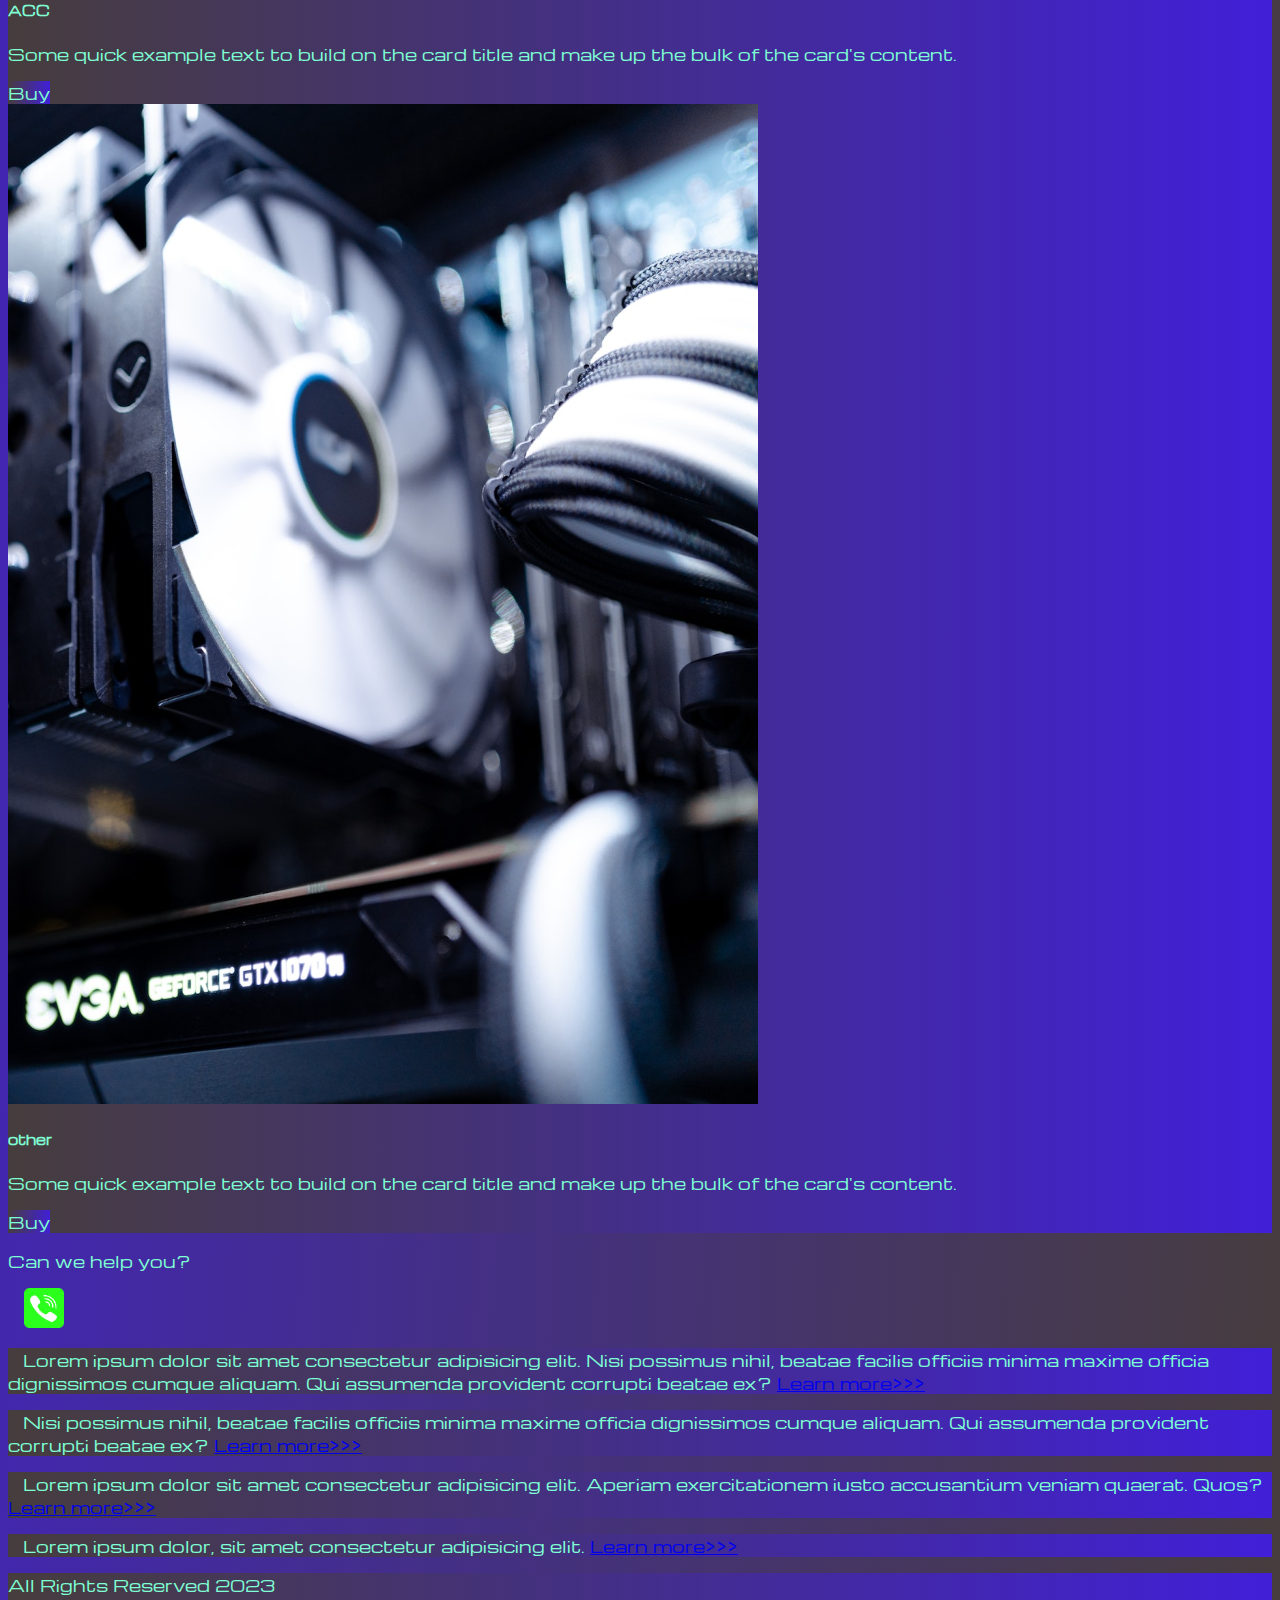
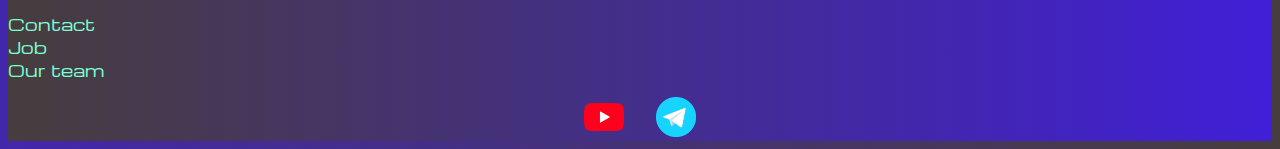
<file: pricing.html>
<!DOCTYPE html>
<html lang="en">

<head>
  <meta charset="UTF-8">
  <meta http-equiv="X-UA-Compatible" content="IE=edge">
  <meta name="viewport" content="width=device-width, initial-scale=1.0">
  <link href="https://cdn.jsdelivr.net/npm/bootstrap@5.2.3/dist/css/bootstrap.min.css" rel="stylesheet"
    integrity="sha384-rbsA2VBKQhggwzxH7pPCaAqO46MgnOM80zW1RWuH61DGLwZJEdK2Kadq2F9CUG65" crossorigin="anonymous">
  <link rel="stylesheet" href="source/styles/mycss.css">

  <title>HiT</title>

</head>

<body>
  <header>
    <nav class="navbar navbar-expand-lg bg-dark">
      <div class="container-fluid">
        <a class="navbar-brand" href="/"><img src="source/files/logo.png" alt="..."></a>
        <button class="navbar-toggler" type="button" data-bs-toggle="collapse" data-bs-target="#navbarNav"
          aria-controls="navbarNav" aria-expanded="false" aria-label="Toggle navigation">
          <span class="navbar-toggler-icon"></span>
        </button>
        <div class="collapse navbar-collapse" id="navbarNav">
          <ul class="navbar-nav">
            <li class="nav-item">
              <a class="nav-link active" aria-current="page" href="/">Home</a>
            </li>
            <li class="nav-item">
              <a class="nav-link" href="pricing.html">Pricing</a>
            </li>
            <li class="nav-item">
              <a class="nav-link" href="#">Contacts</a>
            </li>
            <li class="nav-item">
              <a class="nav-link" href="#">
                <a href="#"><img style="width: 30px; margin-inline: 1em;" src="source/files/yt.png" alt="..."></a></a>
            </li>
            <li class="nav-item">
              <a class="nav-link" href="#">
                <a href="#"><img style="width: 25px; margin-inline: 1em;" src="source/files/tg.png" alt="..."></a></a>
            </li>

          </ul>
        </div>
      </div>
    </nav>
  </header>
  <section>
    <div class="container-fluid mt-4">
      <div class="row">
        <div class="col-lg-1">

        </div>
        <div class="col-lg-8 col-md-12">
          <div class="row">
            <div class="col-lg-4 col-md-6 mt-4">
              <div class="card">
                <a href="#"><img src="source/images/laptop.png" class="card-img-top" alt="Laptop"></a>
                <div class="card-body">
                  <h5 class="card-title"><a href="#">Laptops</a></h5>
                  <p class="card-text"><a href="#">
                      Some quick example text to build on the card title and make up the bulk of the
                      card's
                      content.
                    </a></p>
                  <a href="#" class="btn btn-primary">Buy</a>
                </div>
              </div>
            </div>
            <div class="col-lg-4 col-md-6 mt-4">
              <div class="card">
                <img src="source/images/gaming pc.png" class="card-img-top" alt="Gaming PC">
                <div class="card-body">
                  <h5 class="card-title">Gaming PC</h5>
                  <p class="card-text">Some quick example text to build on the card title and make up the bulk of the
                    card's
                    content.</p>
                  <a href="#" class="btn btn-primary">Buy</a>
                </div>
              </div>
            </div>
            <div class="col-lg-4 col-md-6 mt-4">
              <div class="card">
                <img src="source/images/vr.png" class="card-img-top" alt="VR">
                <div class="card-body">
                  <h5 class="card-title">VR</h5>
                  <p class="card-text">Some quick example text to build on the card title and make up the bulk of the
                    card's
                    content.</p>
                  <a href="#" class="btn btn-primary">Buy </a>
                </div>
              </div>
            </div>
            <div class="col-lg-4 col-md-6 mt-4">
              <div class="card">
                <img src="source/images/gpu.png" class="card-img-top" alt="GPU">
                <div class="card-body">
                  <h5 class="card-title">VR</h5>
                  <p class="card-text">Some quick example text to build on the card title and make up the bulk of the
                    card's
                    content.</p>
                  <a href="#" class="btn btn-primary">Buy </a>
                </div>
              </div>
            </div>
            <div class="col-lg-4 col-md-6 mt-4">
              <div class="card">
                <img src="source/images/cpu.png" class="card-img-top" alt="CPU">
                <div class="card-body">
                  <h5 class="card-title">CPU</h5>
                  <p class="card-text">Some quick example text to build on the card title and make up the bulk of the
                    card's
                    content.</p>
                  <a href="#" class="btn btn-primary">Buy </a>
                </div>
              </div>
            </div>
            <div class="col-lg-4 col-md-6 mt-4">
              <div class="card">
                <img src="source/images/controller.png" class="card-img-top" alt="Controller">
                <div class="card-body">
                  <h5 class="card-title">Controller</h5>
                  <p class="card-text">Some quick example text to build on the card title and make up the bulk of the
                    card's
                    content.</p>
                  <a href="#" class="btn btn-primary">Buy </a>
                </div>
              </div>
            </div>
            <div class="col-lg-4 col-md-6 mt-4">
              <div class="card">
                <img src="source/images/acc.png" class="card-img-top" alt="ACC">
                <div class="card-body">
                  <h5 class="card-title">ACC</h5>
                  <p class="card-text">Some quick example text to build on the card title and make up the bulk of the
                    card's
                    content.</p>
                  <a href="#" class="btn btn-primary">Buy </a>
                </div>
              </div>
            </div>
            <div class="col-lg-4 col-md-6 mt-4">
              <div class="card">
                <img src="source/images/other.png" class="card-img-top" alt="other">
                <div class="card-body">
                  <h5 class="card-title">other</h5>
                  <p class="card-text">Some quick example text to build on the card title and make up the bulk of the
                    card's
                    content.</p>
                  <a href="#" class="btn btn-primary">Buy </a>
                </div>
              </div>
            </div>

                        <div class="col-lg-12 col-md-12 text-center mt-4">
            <p>Can we help you?</p>
            </div>
            <div class="col-lg-12 col-md-12 text-center">
              <img class="call-anim" style="width: 40px; margin-inline: 1em;" src="source/files/phone.png" alt="...">
              </div>
          </div>

        </div>
        <div class="col-lg-3 col-md-12 my-3">
          <div class="row px-2 ">
            <div class="col-lg-12 sidebar my-2">
              <p>Lorem ipsum dolor sit amet consectetur adipisicing elit. Nisi possimus nihil, beatae facilis officiis
                minima maxime officia dignissimos cumque aliquam. Qui assumenda provident corrupti beatae ex? <a
                  href="#">Learn more>>></a></p>

            </div>

            <div class="col-lg-12 sidebar my-2">
              <p>Nisi possimus nihil, beatae facilis officiis minima maxime officia dignissimos cumque aliquam. Qui
                assumenda provident corrupti beatae ex? <a href="#">Learn more>>></a></p>

            </div>

            <div class="col-lg-12 sidebar my-2">
              <p>Lorem ipsum dolor sit amet consectetur adipisicing elit. Aperiam exercitationem iusto accusantium
                veniam quaerat. Quos? <a href="#">Learn more>>></a></p>

            </div>

            <div class="col-lg-12 sidebar my-2">
              <p>Lorem ipsum dolor, sit amet consectetur adipisicing elit. <a href="#">Learn more>>></a></p>

            </div>
          </div>

        </div>

      </div>

    </div>

  </section>
  <footer class="mt-4">
    <div class="container-fluid">
      <div class="row">
        <div class="col-lg-4 col-md-12 footer-text text-center">
          <p>All Rights Reserved 2023</p>
        </div>
        <div class="col-lg-4 col-md-12 footer-text text-center">
          <p>Contact <br>Job <br> Our team</p>
        </div>
        <div class="col-lg-4 col-md-12 media-links">
          <a href="#"><img style="width: 40px; margin-inline: 1em;" src="source/files/yt.png" alt="..."></a>
          <a href="#"><img style="width: 40px; margin-inline: 1em;" src="source/files/tg.png" alt="..."></a>
        </div>

              </div>
    </div>

  </footer>

  <script src="https://cdn.jsdelivr.net/npm/bootstrap@5.2.3/dist/js/bootstrap.bundle.min.js"
    integrity="sha384-kenU1KFdBIe4zVF0s0G1M5b4hcpxyD9F7jL+jjXkk+Q2h455rYXK/7HAuoJl+0I4"
    crossorigin="anonymous"></script>

</body>

</html>
</file>
<file: source/styles/mycss.css>
@import url('https://fonts.googleapis.com/css?family=Michroma&display=swap');
body {
    font-family: Michroma, serif;
    background: linear-gradient(93deg, #411fd8 0%, #463d3d 100%);
}   
p {
    color: aquamarine;
}
.nav-link {
    color: aquamarine;
}

.navbar-nav .nav-link.active {
    color: rgb(156, 155, 155);
}

.navbar-brand img {
    width: 40px;
}
.navbar-toggler {
    background-color: rgb(195, 195, 195);
}
.sidebar { 
    color: aquamarine;
    background: linear-gradient(270deg, #411fd8 0%, #463d3d 100%);
    text-indent: 15px;
}
.card   {
    background: linear-gradient(270deg, #411fd8 0%, #463d3d 100%);
    color: aquamarine;

}
.card a { 
    text-decoration: none;
    color: aquamarine;

}
.slidetext, .footer-text {
    color: aquamarine;
    margin: auto auto;
}

footer, .btn-primary {
    background: linear-gradient(270deg, #411fd8 0%, #463d3d 100%);
    
}
.media-links {
    display: flex;
    justify-content: center;
    align-items: center;
}
.call-anim  {
    animation: NameAnim 2s ease 2s infinite normal forwards;
    }
    @keyframes NameAnim {
        0%,
        100% {
            transform: translateX(0%);
            transform-origin: 50% 50%;
        }
    
        15% {
            transform: translateX(-30px) rotate(-6deg);
        }
    
        30% {
            transform: translateX(15px) rotate(6deg);
        }
    
        45% {
            transform: translateX(-15px) rotate(-3.6deg);
        }
    
        60% {
            transform: translateX(9px) rotate(2.4deg);
        }
    
        75% {
            transform: translateX(-6px) rotate(-1.2deg);
        }
    }

@media (max-width: 755px) {
        .carousel-indicators {
            display: none;
        }
}
</file>
<file: source/styles/bgvideo.css>
.bgvideo {
    width: 100%;
    height: 70vh;
    position: relative;
    display: flex;
    justify-content: center;
    align-items: center;

}

.bgvideo video {
     width: 100%;
     height: 70vh;
     position: absolute;
     top: 0;
     left: 0;
     object-fit: cover;
     z-index: 1;

}
.effects {
    width: 100%;
    height: 70vh;
    position: absolute;
    top: 0;
    left: 0;
    object-fit: cover;
    z-index: 2;
    background-color: rgba(0, 0, 0, 0.347);

}
.videotext {
    color: aquamarine;
    z-index: 2;


}
</file>
